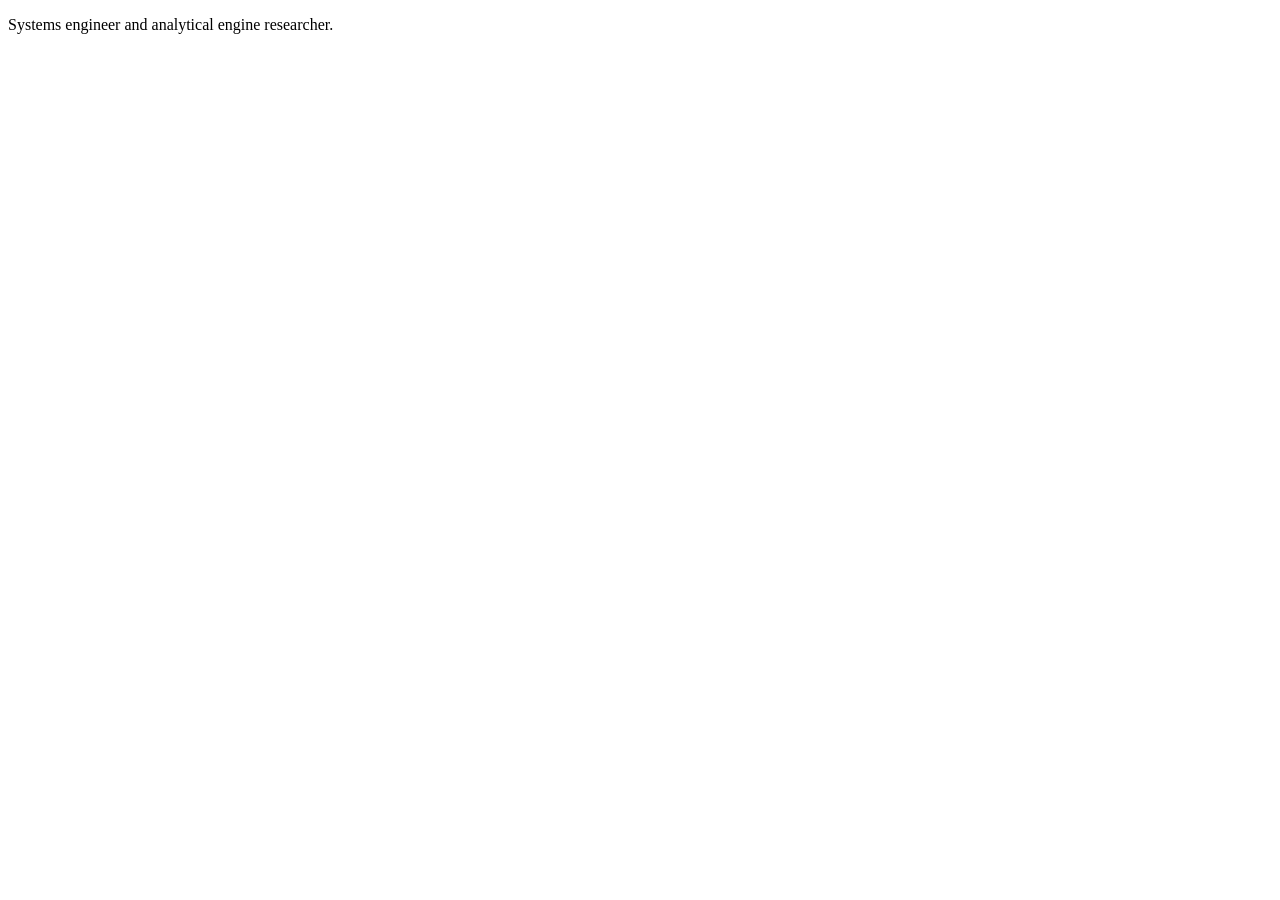
<file: tests/fixtures/profile_jsonld_nextdata.html>
<!DOCTYPE html>
<html lang="en">
<head>
  <meta charset="UTF-8">
  <title>Ada Lovelace (@ada_dev) - Public Profile</title>
  <meta property="og:title" content="Ada Lovelace">
  <meta property="og:description" content="Systems engineer and analytical engine researcher.">
  <meta property="og:image" content="https://cdn.example.org/avatars/ada.png">
  <script type="application/ld+json">
  {
    "@context": "https://schema.org",
    "@type": "Person",
    "name": "Ada Lovelace",
    "jobTitle": "Principal Systems Architect",
    "addressLocality": "London, UK",
    "worksFor": "Analytical Engine Labs",
    "dateCreated": "2018-04-12",
    "dateModified": "2026-09-01",
    "sameAs": [
      "https://github.com/ada_dev",
      "https://adalovelace.example/notes"
    ]
  }
  </script>
</head>
<body>
  <script id="__NEXT_DATA__" type="application/json">
  {
    "props": {
      "pageProps": {
        "profile": {
          "followersCount": 1420,
          "bannerUrl": "https://cdn.example.org/banners/ada_banner.jpg",
          "languages": ["Python", "Rust", "C"],
          "orgs": ["Analytical Engine Labs", "OpenCompute"]
        }
      }
    }
  }
  </script>
  <main>
    <p>Systems engineer and analytical engine researcher.</p>
  </main>
</body>
</html>
</file>
